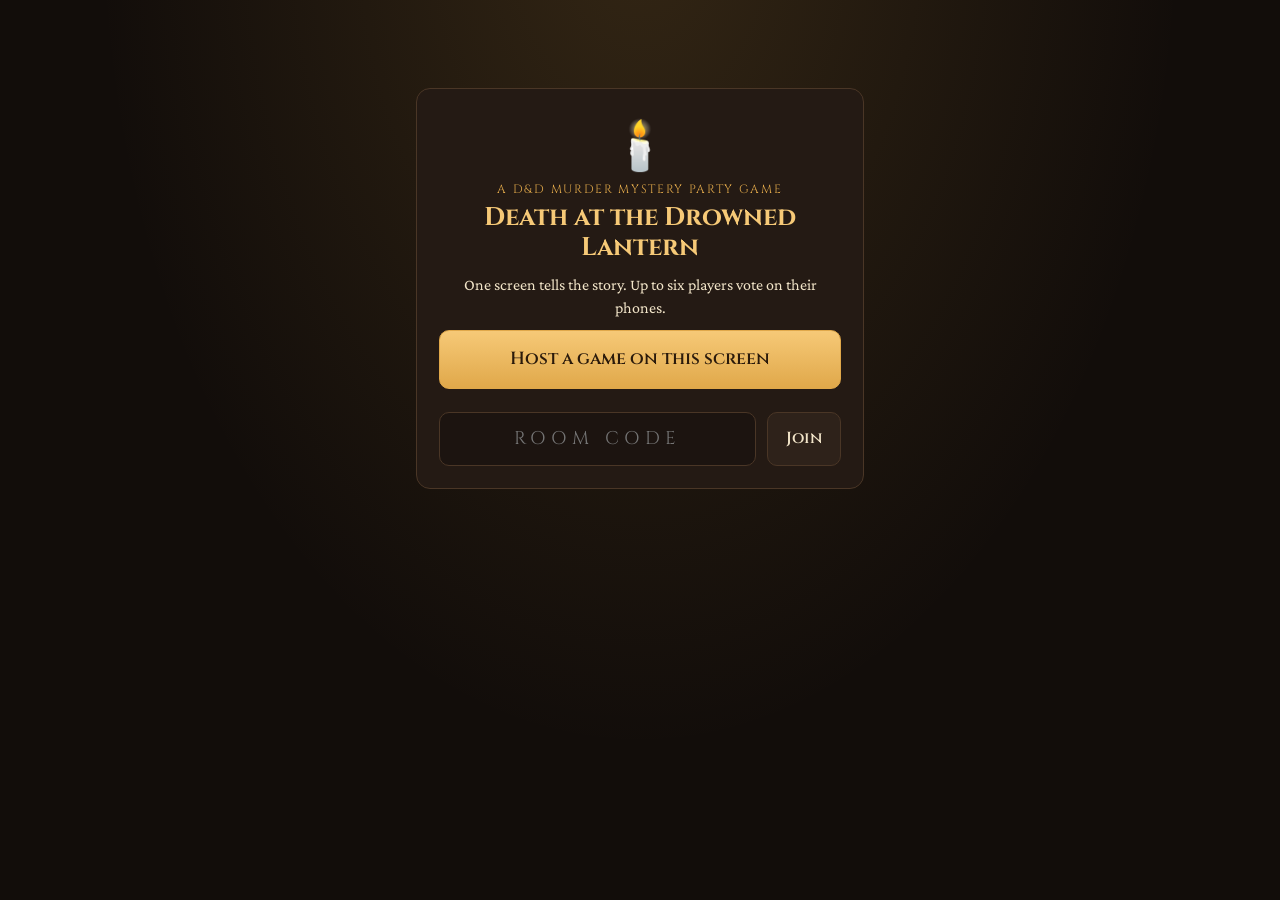
<file: index.html>
<!doctype html>
<html lang="en">
<head>
  <meta charset="utf-8">
  <meta name="viewport" content="width=device-width, initial-scale=1">
  <link rel="preconnect" href="https://fonts.googleapis.com">
  <link rel="preconnect" href="https://fonts.gstatic.com" crossorigin>
  <link href="https://fonts.googleapis.com/css2?family=Cinzel:wght@600;800&family=Crimson+Pro:ital,wght@0,400;0,600;1,400&display=swap" rel="stylesheet">
  <link rel="stylesheet" href="style.css">
  <link rel="icon" href="data:image/svg+xml,<svg xmlns=%22http://www.w3.org/2000/svg%22 viewBox=%220 0 100 100%22><text y=%22.9em%22 font-size=%2290%22>🕯️</text></svg>">
  <title>Death at the Drowned Lantern</title>
</head>
<body class="phone">
  <div id="app">
    <div class="phone-card landing">
      <div class="art">🕯️</div>
      <p class="eyebrow">A D&amp;D murder mystery party game</p>
      <h1>Death at the Drowned Lantern</h1>
      <p>One screen tells the story. Up to six players vote on their phones.</p>
      <a id="host" class="button primary big" href="host.html">Host a game on this screen</a>
      <form id="joinForm">
        <input id="code" maxlength="4" autocomplete="off" autocapitalize="characters" placeholder="ROOM CODE" required>
        <button>Join</button>
      </form>
    </div>
  </div>
  <script>
    // Carry ?local (demo mode) through to the other pages.
    const local = new URLSearchParams(location.search).has('local');
    if (local) document.getElementById('host').href = 'host.html?local';
    document.getElementById('joinForm').addEventListener('submit', e => {
      e.preventDefault();
      const code = document.getElementById('code').value.trim().toUpperCase();
      location.href = 'play.html?room=' + encodeURIComponent(code) + (local ? '&local' : '');
    });
  </script>
</body>
</html>
</file>
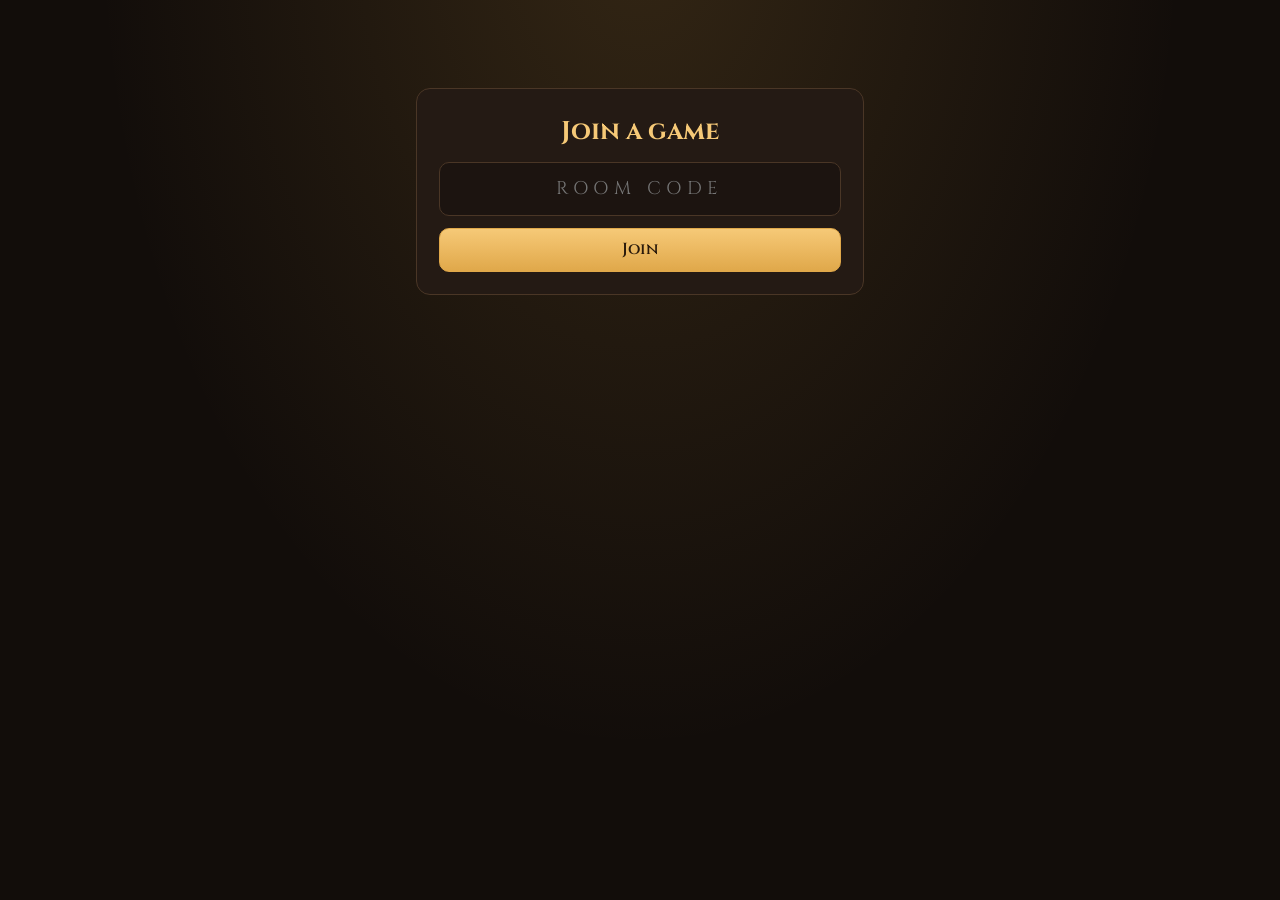
<file: play.html>
<!doctype html>
<html lang="en">
<head>
  <meta charset="utf-8">
  <meta name="viewport" content="width=device-width, initial-scale=1">
  <link rel="preconnect" href="https://fonts.googleapis.com">
  <link rel="preconnect" href="https://fonts.gstatic.com" crossorigin>
  <link href="https://fonts.googleapis.com/css2?family=Cinzel:wght@600;800&family=Crimson+Pro:ital,wght@0,400;0,600;1,400&display=swap" rel="stylesheet">
  <link rel="stylesheet" href="style.css">
  <link rel="icon" href="data:image/svg+xml,<svg xmlns=%22http://www.w3.org/2000/svg%22 viewBox=%220 0 100 100%22><text y=%22.9em%22 font-size=%2290%22>🕯️</text></svg>">
  <title>Play · Drowned Lantern</title>
</head>
<body class="phone">
  <div id="app"><p class="loading">Connecting…</p></div>
  <script type="module" src="js/play.js"></script>
</body>
</html>
</file>
<file: style.css>
:root {
  --bg: #120d0a;
  --bg-2: #1c1410;
  --card: #241a14;
  --card-2: #2e221a;
  --line: #4a3626;
  --ink: #f1e4c8;
  --muted: #b39f82;
  --gold: #e0a84a;
  --gold-2: #f6c977;
  --blood: #c0453b;
  --green: #79b86a;
  --radius: 14px;
  color-scheme: dark;
}

* { box-sizing: border-box; }

body {
  margin: 0;
  min-height: 100vh;
  background:
    radial-gradient(ellipse at 50% -10%, rgba(224, 168, 74, 0.16), transparent 60%),
    var(--bg);
  color: var(--ink);
  font-family: 'Crimson Pro', Georgia, serif;
  line-height: 1.45;
}

h1, h2, h3, .brand, .eyebrow, .code, .letter, button, .button {
  font-family: 'Cinzel', Georgia, serif;
}
h1, h2 { line-height: 1.15; margin: 0.2em 0 0.4em; }
h3 { color: var(--gold); font-size: 0.8em; letter-spacing: 0.12em; text-transform: uppercase; margin: 0 0 0.6em; }
a { color: var(--gold-2); }
p { margin: 0 0 0.7em; }

.muted { color: var(--muted); }
.small { font-size: 0.85em; }
.eyebrow { color: var(--gold); font-size: 0.75em; letter-spacing: 0.14em; text-transform: uppercase; margin: 0; }
.error { color: var(--blood); min-height: 1.2em; }
.loading { text-align: center; padding: 30vh 1em; color: var(--muted); }
.pass { color: var(--green); }
.fail { color: var(--blood); }
.row { display: flex; gap: 1em; align-items: center; flex-wrap: wrap; margin-top: 1em; }
.row p { margin: 0; flex: 1; }

button, .button {
  display: inline-block;
  font: inherit;
  font-family: 'Cinzel', Georgia, serif;
  font-weight: 600;
  color: var(--ink);
  background: var(--card-2);
  border: 1px solid var(--line);
  border-radius: 10px;
  padding: 0.6em 1.1em;
  cursor: pointer;
  text-decoration: none;
  text-align: center;
}
button:disabled { opacity: 0.45; cursor: not-allowed; }
.primary { background: linear-gradient(var(--gold-2), var(--gold)); color: #2a1a0b; border-color: var(--gold); }
.ghost { background: transparent; }
.big { display: block; width: 100%; padding: 0.9em; font-size: 1.1em; }

input {
  font: inherit;
  font-size: 1.15em;
  width: 100%;
  padding: 0.7em 0.9em;
  border-radius: 10px;
  border: 1px solid var(--line);
  background: var(--bg-2);
  color: var(--ink);
}
#code { text-transform: uppercase; letter-spacing: 0.3em; text-align: center; font-family: 'Cinzel', serif; }

.timer {
  position: relative;
  height: 1.6em;
  border-radius: 99px;
  background: var(--bg-2);
  border: 1px solid var(--line);
  overflow: hidden;
  margin-top: 1em;
}
.timer .fill { height: 100%; background: linear-gradient(90deg, var(--blood), var(--gold)); transition: width 0.25s linear; }
.timer .secs { position: absolute; inset: 0; display: grid; place-items: center; font-weight: 600; font-size: 0.85em; }

.banner {
  background: #3a2a12;
  border-bottom: 1px solid var(--gold);
  color: var(--gold-2);
  padding: 0.5em 1em;
  text-align: center;
  font-size: 0.8em;
}

.avatar { font-size: 1.4em; width: 1.6em; text-align: center; }
.code-chip { border: 1px solid var(--line); border-radius: 99px; padding: 0.1em 0.8em; color: var(--muted); font-family: 'Cinzel', serif; }
.code-chip b { color: var(--gold-2); letter-spacing: 0.1em; }

/* d20 */
.d20 {
  --die-hi: #f8d58c;
  --die-lo: #9a6220;
  --glow: rgba(246, 201, 119, 0.0);
  width: 9em; height: 9em;
  margin: 0.4em auto;
  padding: 0; border: 0; background: none;
  display: block;
  filter: drop-shadow(0 0.4em 0.6em rgba(0, 0, 0, 0.6)) drop-shadow(0 0 1.2em var(--glow));
}
.d20-svg { width: 100%; height: 100%; overflow: visible; }
.d20 .face { fill: url(#d20grad); stroke: #5a3610; stroke-width: 2; stroke-linejoin: round; }
.d20 .inner { fill: rgba(255, 255, 255, 0.16); stroke: #5a3610; stroke-width: 1.5; stroke-linejoin: round; }
.d20 .edge { stroke: #5a3610; stroke-width: 1.2; opacity: 0.8; }
.d20 .num { font-family: 'Cinzel', serif; font-weight: 800; font-size: 21px; fill: #2a1a0b; }
.d20.waiting { animation: wobble 0.9s ease-in-out infinite; }
.d20.tumbling { animation: tumble 2.2s cubic-bezier(0.2, 0.7, 0.3, 1) forwards; }
.d20.landed { animation: slam 0.45s ease-out; }
.d20.win { --glow: rgba(121, 184, 106, 0.55); }
.d20.lose { --glow: rgba(192, 69, 59, 0.45); }
.d20.crit { --die-hi: #d9ffc4; --die-lo: #3f8f3a; --glow: rgba(140, 255, 120, 0.9); animation: slam 0.45s ease-out, pulse 1s ease-in-out 0.45s infinite; }
.d20.fumble { --die-hi: #ffb3a8; --die-lo: #8a1f17; --glow: rgba(255, 70, 50, 0.8); animation: slam 0.45s ease-out, shake 0.5s ease-in-out 0.45s 2; }
.d20.small { width: 7em; height: 7em; }
.button-die { cursor: pointer; }
@keyframes wobble { 0%, 100% { transform: rotate(-8deg); } 50% { transform: rotate(8deg) scale(1.05); } }
@keyframes tumble {
  0%   { transform: translate(-60%, -40%) rotate(0deg) scale(0.6); }
  25%  { transform: translate(30%, 8%) rotate(420deg) scale(1.08); }
  45%  { transform: translate(-18%, -6%) rotate(640deg) scale(0.94); }
  65%  { transform: translate(8%, 3%) rotate(760deg) scale(1.03); }
  82%  { transform: translate(-3%, 0) rotate(705deg) scale(0.99); }
  100% { transform: rotate(720deg); }
}
@keyframes slam { 0% { transform: scale(1.35); } 60% { transform: scale(0.92); } 100% { transform: none; } }
@keyframes pulse { 50% { transform: scale(1.07); } }
@keyframes shake { 25% { transform: translateX(-6%) rotate(-4deg); } 75% { transform: translateX(6%) rotate(4deg); } }

/* ---------------- Host (TV) ---------------- */
.host { font-size: clamp(16px, 1.45vw, 30px); }

.lobby {
  display: grid;
  grid-template-columns: minmax(0, 0.8fr) minmax(0, 1.2fr);
  gap: 3em;
  align-items: center;
  max-width: 64em;
  margin: 0 auto;
  padding: 3em 2em;
  min-height: 90vh;
}
.join-card {
  background: var(--card);
  border: 1px solid var(--line);
  border-radius: var(--radius);
  padding: 1.5em;
  text-align: center;
}
.qr { background: #fff; border-radius: 10px; padding: 0.6em; }
.qr svg { display: block; width: 100%; height: auto; }
.join-card p { margin: 1em 0 0.2em; }
.code { font-size: 3.4em; font-weight: 800; letter-spacing: 0.18em; color: var(--gold-2); }
.lobby-side h1 { font-size: 2.6em; color: var(--gold-2); }
.lede { font-size: 1.2em; }
.slots { list-style: none; padding: 0; margin: 1.2em 0; display: grid; grid-template-columns: 1fr 1fr; gap: 0.6em; }
.slot { display: flex; align-items: center; gap: 0.5em; background: var(--bg-2); border: 1px dashed var(--line); border-radius: 10px; padding: 0.5em 0.8em; }
.slot.filled { border-style: solid; background: var(--card); animation: pop 0.35s ease-out; }
.slot small { display: block; color: var(--muted); font-size: 0.75em; }
.toggle { display: flex; align-items: center; gap: 0.4em; color: var(--muted); cursor: pointer; }
.toggle input { width: auto; }
@keyframes pop { from { transform: scale(0.85); opacity: 0; } }

.hud { display: flex; align-items: center; gap: 1.2em; padding: 0.8em 1.5em; border-bottom: 1px solid var(--line); background: rgba(0,0,0,0.25); }
.brand { color: var(--gold); font-weight: 800; flex: 1; }
.candles { font-size: 1.2em; letter-spacing: 0.1em; }
.icon { padding: 0.25em 0.55em; font-family: inherit; line-height: 1; }

.stage {
  display: grid;
  grid-template-columns: minmax(0, 1fr) 19em;
  gap: 1.5em;
  padding: 1.5em;
  max-width: 80em;
  margin: 0 auto;
}
.scene { background: var(--card); border: 1px solid var(--line); border-radius: var(--radius); padding: 1.6em 2em; }
.scene.enter { animation: rise 0.5s ease-out; }
@keyframes rise { from { transform: translateY(12px); opacity: 0; } }
.scene .art { font-size: 3em; line-height: 1; }
.scene h2 { font-size: 2em; color: var(--gold-2); }
.story p { font-size: 1.2em; }
.story b { color: var(--gold-2); }

.choices { list-style: none; padding: 0; margin: 1.2em 0 0; display: grid; gap: 0.5em; }
.choice {
  display: flex; align-items: center; gap: 0.8em;
  background: var(--bg-2); border: 1px solid var(--line); border-radius: 10px;
  padding: 0.55em 0.9em; font-size: 1.1em;
  transition: opacity 0.3s, transform 0.3s;
}
.choice .label { flex: 1; }
.letter {
  flex: none; width: 1.8em; height: 1.8em; display: grid; place-items: center;
  border-radius: 50%; background: var(--card-2); color: var(--gold); font-weight: 800; font-size: 0.9em;
}
.choice .count { font-family: 'Cinzel', serif; font-weight: 800; color: var(--gold-2); min-width: 1.2em; text-align: right; }
.choice.winner { border-color: var(--gold); background: #3a2a12; transform: scale(1.02); }
.choice.winner .letter { background: var(--gold); color: #2a1a0b; }
.choice.loser { opacity: 0.45; }
.verdict { margin-top: 1em; color: var(--gold-2); font-family: 'Cinzel', serif; font-size: 1.1em; }

.side { display: grid; gap: 1.5em; align-content: start; }
.party, .clues { list-style: none; padding: 0; margin: 0; display: grid; gap: 0.4em; }
.party li { display: flex; align-items: center; gap: 0.4em; background: var(--card); border: 1px solid var(--line); border-radius: 10px; padding: 0.3em 0.6em; }
.party .pname { flex: 1; }
.clues li { display: flex; gap: 0.6em; background: var(--card); border: 1px solid var(--line); border-radius: 10px; padding: 0.5em 0.7em; font-size: 0.85em; animation: pop 0.4s ease-out; }
.clues li p { margin: 0.1em 0 0; color: var(--muted); }
.cicon { font-size: 1.4em; }

.overlay { position: fixed; inset: 0; background: rgba(10, 6, 4, 0.82); display: grid; place-items: center; animation: fade 0.3s; }
@keyframes fade { from { opacity: 0; } }
.roll-card { text-align: center; font-size: 1.4em; min-width: 16em; }
.roll-card .d20 { font-size: 1.7em; margin: 0.9em auto 0.7em; }
.roll-card .outcome { animation: pop 0.4s ease-out; }
.roll-card .outcome { font-family: 'Cinzel', serif; font-weight: 800; font-size: 1.4em; }

@media (max-width: 800px) {
  .lobby, .stage { grid-template-columns: 1fr; }
  .lobby { gap: 1.5em; padding: 1.5em 1em; }
}

/* ---------------- Phone ---------------- */
.phone #app { max-width: 30rem; margin: 0 auto; padding: 1rem; min-height: 100vh; display: flex; flex-direction: column; }
.phone-card { background: var(--card); border: 1px solid var(--line); border-radius: var(--radius); padding: 1.4rem; margin-top: 8vh; text-align: center; }
.phone-card h1 { color: var(--gold-2); font-size: 1.6rem; }
.phone-card form { display: grid; gap: 0.7rem; margin-top: 1rem; }
.landing .art { font-size: 3rem; }
.landing #joinForm { grid-template-columns: 1fr auto; margin-top: 1.4rem; }

.phone-head { display: flex; align-items: center; gap: 0.6rem; padding-bottom: 0.8rem; border-bottom: 1px solid var(--line); }
.phone-head > span:nth-child(2) { flex: 1; line-height: 1.1; }
.phone-head small { display: block; color: var(--muted); }
.phone-body { flex: 1; padding: 1.2rem 0; text-align: center; }
.phone-body h2 { font-size: 1.4rem; }

.chips { list-style: none; padding: 0; display: flex; flex-wrap: wrap; gap: 0.4rem; justify-content: center; }
.chips li { background: var(--card); border: 1px solid var(--line); border-radius: 99px; padding: 0.2rem 0.8rem; }

.vote-list { display: grid; gap: 0.6rem; margin: 1rem 0 0; }
.vote {
  display: flex; align-items: center; gap: 0.7rem; text-align: left;
  font-family: 'Crimson Pro', Georgia, serif; font-weight: 600; font-size: 1.1rem;
  padding: 0.8rem; background: var(--card);
}
.vote.picked { border-color: var(--gold); background: #3a2a12; box-shadow: 0 0 0 2px var(--gold) inset; }
.vote.picked .letter { background: var(--gold); color: #2a1a0b; }
.whisper-card { background: #3a2a12; border: 1px solid var(--gold); border-radius: 12px; padding: 1rem; margin: 0.8rem 0 1.2rem; animation: pop 0.4s ease-out; }
.whisper-card h2 { margin: 0.3rem 0 0.6rem; }
.whisper { font-style: italic; font-size: 1.2rem; }
.chosen { font-size: 1.3rem; font-weight: 600; background: #3a2a12; border: 1px solid var(--gold); border-radius: 10px; padding: 1rem; margin: 0.6rem 0; }

.clue-chip { font-family: 'Crimson Pro', Georgia, serif; font-size: 0.95rem; padding: 0.3rem 0.7rem; border-radius: 99px; border-color: var(--gold); background: #3a2a12; color: var(--gold-2); }
.clue-chip.open { background: var(--gold); color: #2a1a0b; }
.clue-panel { background: #3a2a12; border: 1px solid var(--gold); border-radius: 12px; padding: 0.8rem 1rem; margin-top: 0.8rem; text-align: center; }
.clue-panel p:first-child { font-style: italic; font-size: 1.15rem; margin-bottom: 0.4rem; }

@media (prefers-reduced-motion: reduce) {
  *, *::before, *::after { animation: none !important; transition: none !important; }
}
</file>
